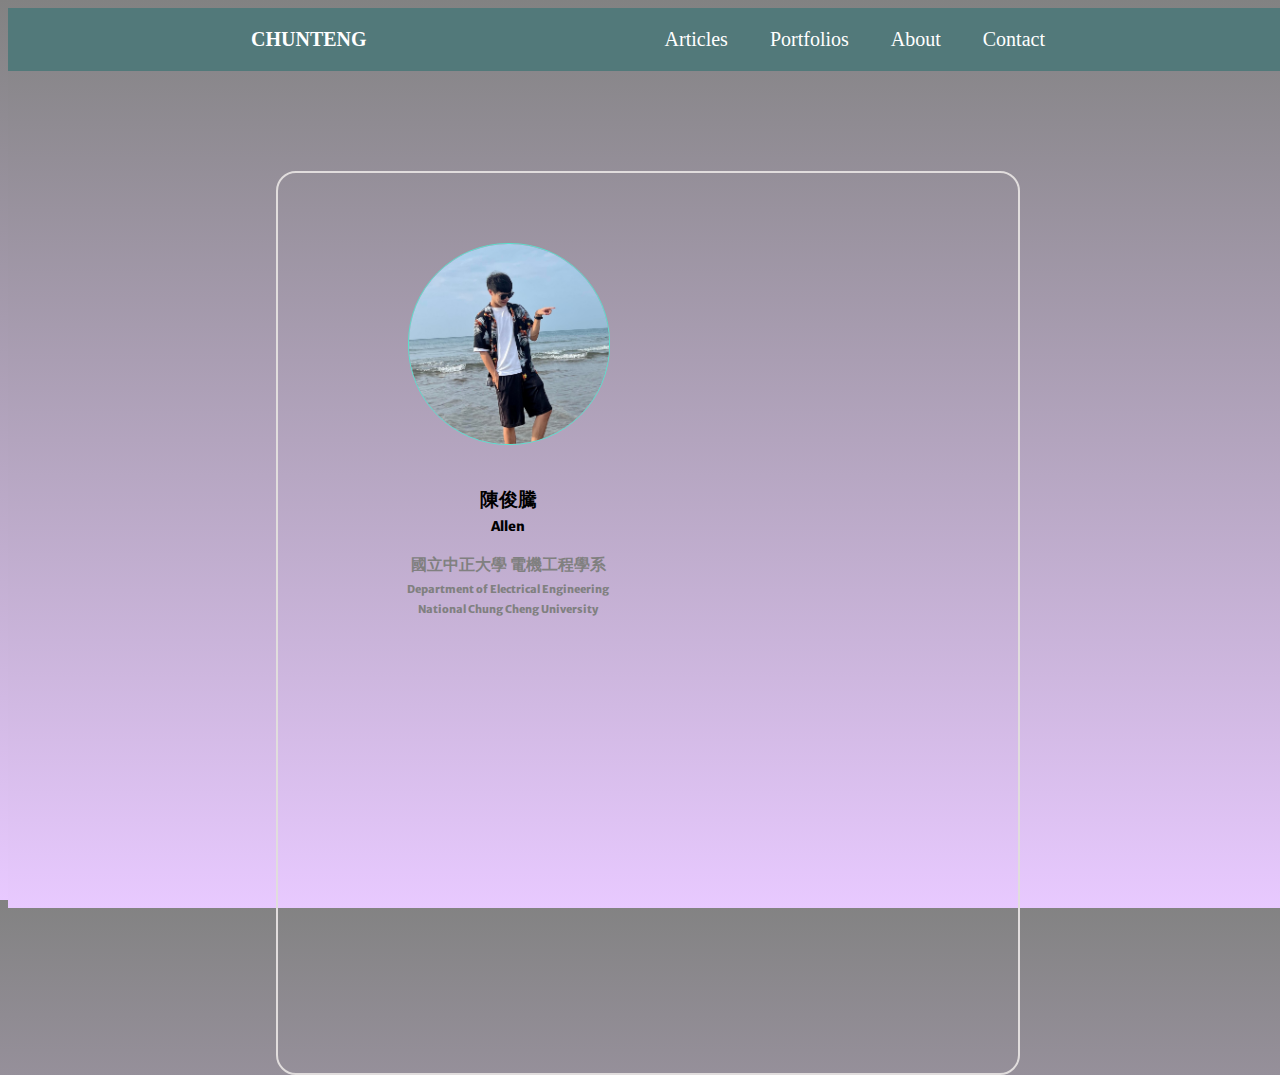
<file: index.html>
<!doctype html>
<html lang="en"> 
	<head>
		<meta charset="utf-8">
		<meta name="viewport" content="width=device-width, initial-scale=1">
		<title>Chunteng</title>
        <!-- Google fonts-->
        <link href="https://fonts.googleapis.com/css?family=Merriweather+Sans:400,700" rel="stylesheet" />
        <link href="https://fonts.googleapis.com/css?family=Merriweather:400,300,300italic,400italic,700,700italic" rel="stylesheet" type="text/css" />
		<link href="https://cdn.jsdelivr.net/npm/bootstrap@5.2.0/dist/css/bootstrap.min.css" rel="stylesheet" integrity="sha384-gH2yIJqKdNHPEq0n4Mqa/HGKIhSkIHeL5AyhkYV8i59U5AR6csBvApHHNl/vI1Bx" crossorigin="anonymous">
        <link href="index.css" rel="stylesheet">        
    </head>

	<body>
        <!-- Nav bar -->
        <div class="fixed-top sticky-top nav-color" align="center">
            <div class="nav">
                <div><a href="#"><b>CHUNTENG</b></a></div>
                <div>
                    <a href="#">Articles</a>
                    <a href="#">Portfolios</a>
                    <a href="#">About</a>
                    <a href="#">Contact</a>
                </div>
            </div>
        </div>
        <!-- Introduction -->
        <div align="center">
            <div class="intro">
                <img id="headshot" src="img/headshot.jpg" alt="headshot">
                <div class="info">
                    <h3 class="font-1 font-weight-bold">陳俊騰</h3>
                    <h5 class="font-1 font-weight-bold">Allen</h5>
                </div>
                <div class="info">
                    <h4 class="font-2 font-weight-bold">國立中正大學 電機工程學系</h4>
                    <h6 class="font-2 font-weight-bold">Department of Electrical Engineering</h6>
                    <h6 class="font-2 font-weight-bold">National Chung Cheng University</h6>
                </div>
            </div>
        </div>
    </body>
</html>
</file>
<file: index.css>
/* Normal CSS */

html, body{
    width:100%;
    height:100%;
    background: -webkit-linear-gradient(#828282,#E8C9FF);
    background: -o-linear-gradient(#828282,#E8C9FF);
    background: -moz-linear-gradient(#828282,#E8C9FF);
    background: linear-gradient(#828282,#E8C9FF);
}

h6, .h6, h5, .h5, h4, .h4, h3, .h3, h2, .h2, h1, .h1 {
    margin-top: 0;
    margin-bottom: 0.5rem;
    font-family: "Merriweather Sans", -apple-system, BlinkMacSystemFont, "Segoe UI", Roboto, "Helvetica Neue", Arial, "Noto Sans", sans-serif, "Apple Color Emoji", "Segoe UI Emoji", "Segoe UI Symbol", "Noto Color Emoji";
    font-weight: 500;
    line-height: 1.2;
}

.font-1{
    font-weight: 1000;
    color: black;
}

.font-2{
    font-weight: 1000;
    color: gray;
}

/* Nav bar */

.nav{
    display: flex;
    justify-content: space-between;
    font-family: Microsoft YaHei;
	padding: 20px 0px;
    width: 65%;
}

.nav-color{
    background-color: #52797a;
}

.nav a{
    color: rgb(255, 255, 255);
    text-decoration: none;
    font: 20px Microsoft YaHei;
    margin: 0px 10px;
    padding: 9px 9px;
    position: relative;
}

.nav a:before, .nav a:after{
    position: absolute;
    left: 0px;
    width: 100%;
    height: 2px;
    background: rgb(255, 255, 255);
    content: "";
    opacity: 0;
    transition: all 0.3s;
}

.nav a:before{
    top: 0px;
    transform: translateY(10px);
}

.nav a:after{
    bottom: 0px;
    transform: translateY(-10px);
}

.nav a:hover:before, .nav a:hover:after{
    opacity: 1;
    transform: translateY(0px);
}

/* Introduction */

.intro{
    width: 50%;
    height: 800px;
    margin-top: 100px;
    padding: 50px;
    border-radius: 20px;
    border: 2px solid rgb(225, 221, 221);
    text-align: left;
}

#headshot{
    width: 200px;
    margin: 20px 80px;
    border-radius: 100px;
    border: 1px solid rgb(89, 226, 206);
}

.info{
    width: 320px;
    margin: 20px;
    text-align: center;
}
</file>
